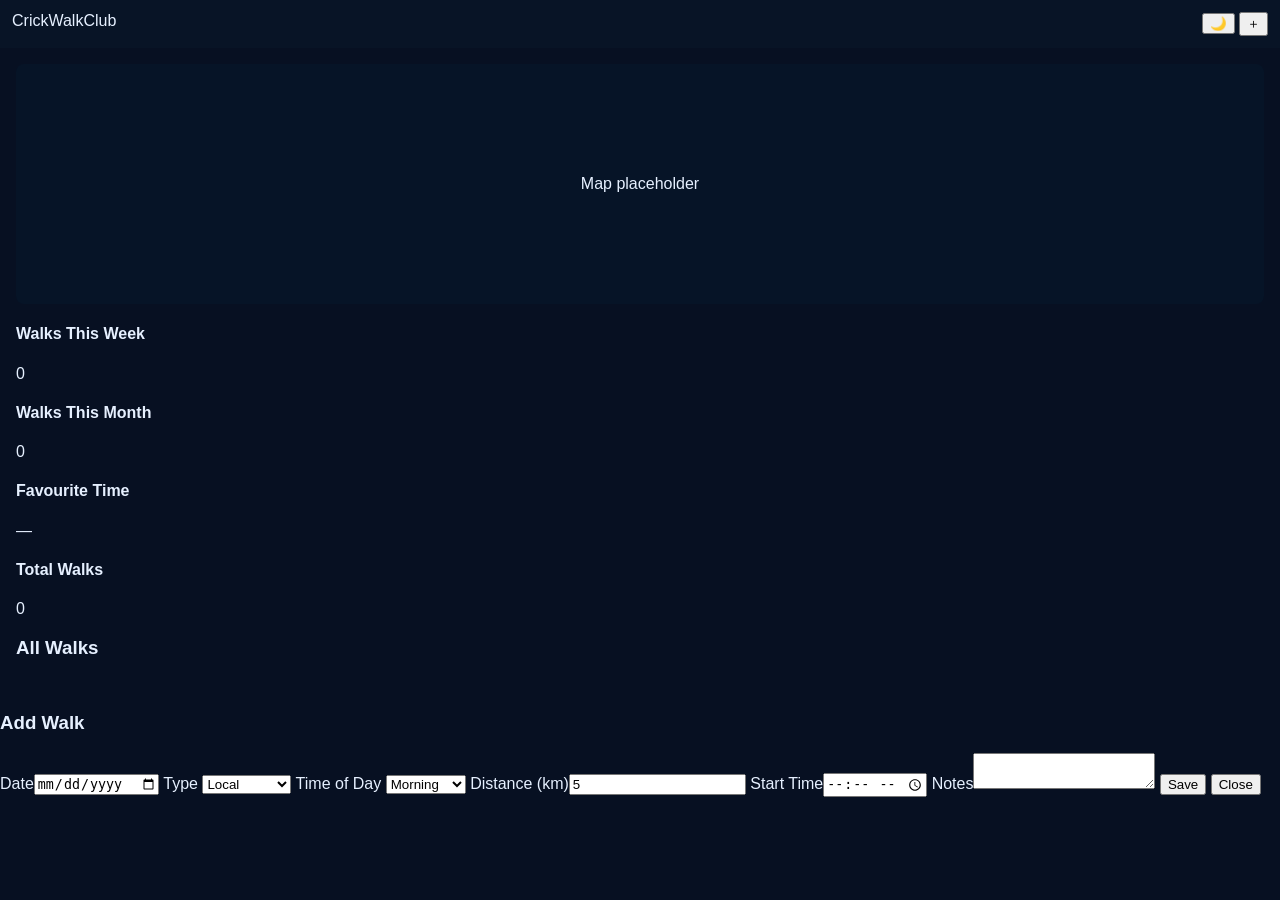
<file: frontend/index.html>
<!doctype html>
<html>
<head>
  <meta charset="utf-8"/>
  <meta name="viewport" content="width=device-width,initial-scale=1"/>
  <title>Crick Walk Club</title>
  <link rel="stylesheet" href="css/style.css"/>
</head>
<body>
  <header class="topbar">
    <div class="brand">CrickWalkClub</div>
    <div class="actions">
      <button id="themeToggle">🌙</button>
      <button id="openAdd">＋</button>
    </div>
  </header>

  <main class="container">
    <section class="map" id="map">Map placeholder</section>

    <section class="stats">
      <div class="card"><h4>Walks This Week</h4><div id="weekCount">0</div></div>
      <div class="card"><h4>Walks This Month</h4><div id="monthCount">0</div></div>
      <div class="card"><h4>Favourite Time</h4><div id="favTime">—</div></div>
      <div class="card"><h4>Total Walks</h4><div id="totalWalks">0</div></div>
    </section>

    <section class="walk-list">
      <h3>All Walks</h3>
      <ul id="walks"></ul>
    </section>
  </main>

  <!-- Modal -->
  <div id="modal" class="modal hidden">
    <div class="modal-content">
      <h3>Add Walk</h3>
      <label>Date</label><input id="date" type="date"/>
      <label>Type</label>
      <select id="type"><option>Local</option><option>Semi-Local</option><option>Expedition</option></select>
      <label>Time of Day</label>
      <select id="timeOfDay"><option>Morning</option><option>Afternoon</option><option>Evening</option></select>
      <label>Distance (km)</label><input id="distance" type="number" step="0.1" value="5"/>
      <label>Start Time</label><input id="startTime" type="time"/>
      <label>Notes</label><textarea id="notes"></textarea>
      <button id="save">Save</button>
      <button id="close">Close</button>
    </div>
  </div>

  <script src="js/config.js"></script>
  <script type="module" src="js/app.js"></script>
</body>
</html>
</file>
<file: frontend/css/style.css>
body{font-family:Arial,Helvetica,sans-serif;background:#071022;color:#e6f0ff;margin:0}
.topbar{display:flex;justify-content:space-between;padding:12px;background:#081426}
.container{padding:16px}
.map{height:240px;background:#061427;border-radius:8px;margin-bottom:12px;display:flex;align-items:center;justify-content:center;color:#649"}
.stats{display:flex;gap:12px;margin-bottom:12px}
.card{background:#0d2233;padding:12px;border-radius:8px;flex:1}
.walk-list ul{list-style:none;padding:0}
.modal{position:fixed;inset:0;display:flex;align-items:center;justify-content:center;background:rgba(0,0,0,0.6)}
.modal.hidden{display:none}
.modal-content{background:#0d2233;padding:16px;border-radius:8px;width:320px}
input,select,textarea{width:100%;padding:8px;margin:6px 0;border-radius:6px;background:#071426;border:1px solid rgba(255,255,255,0.03);color:#e6f0ff}
button{cursor:pointer}
</file>
